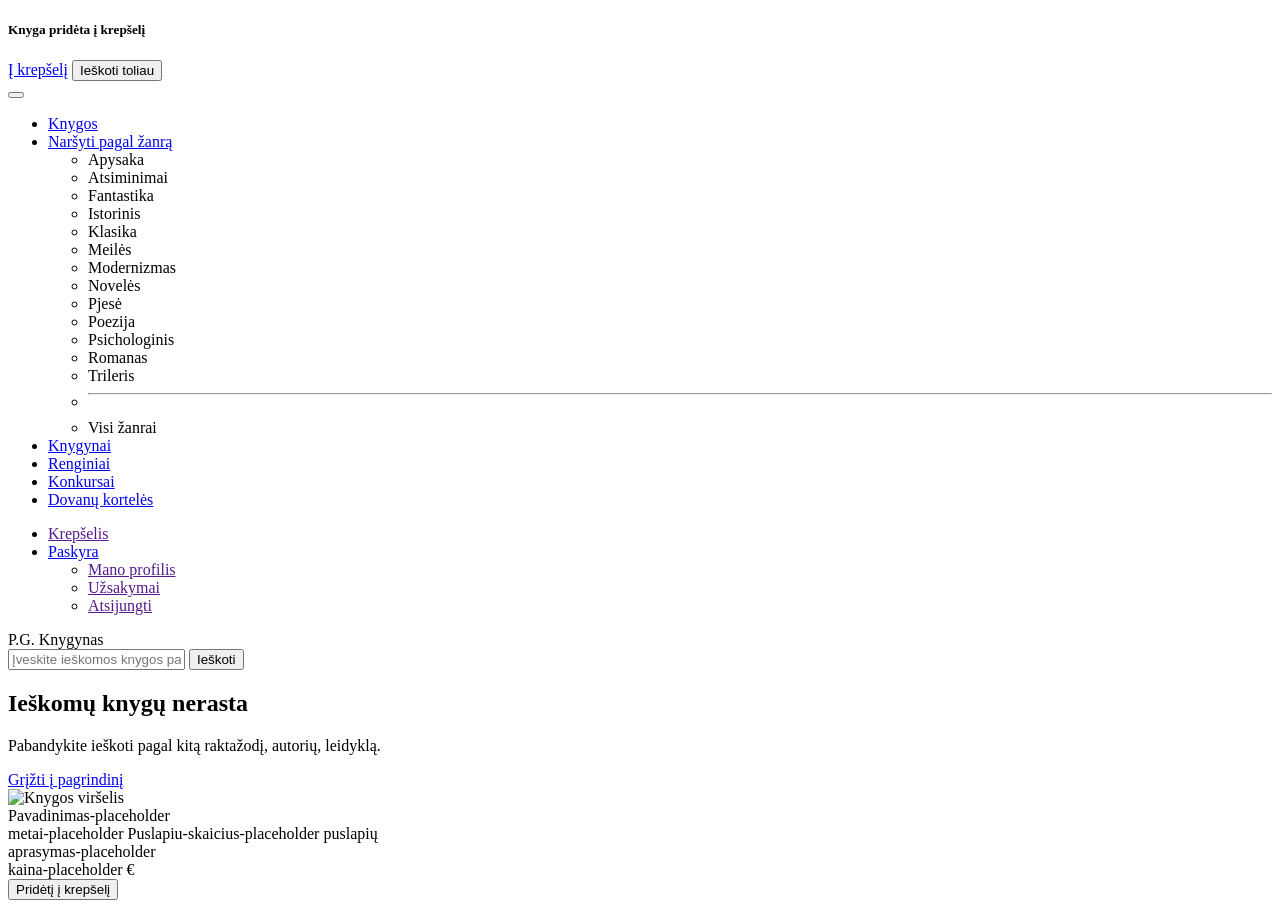
<file: src/main/resources/templates/index.html>
<!DOCTYPE html>
<html lang="en" xmlns:th="http://www.thymeleaf.org">

<head>
    <meta charset="UTF-8">
    <meta name="viewport" content="width=device-width, initial-scale=1.0">
    <meta http-equiv="X-UA-Compatible" content="ie=edge">
    <link rel="stylesheet" th:href="@{/css/bootstrap.min.css}">
    <link rel="stylesheet" th:href="@{css/stiliausOverride.css}">
    <link rel="stylesheet" th:href="@{/css/bootstrap-icons.css}">
    <script th:src="@{/js/bootstrap.bundle.min.js}"></script>
    <title>Knygos saraso puslapis</title>
</head>

<body>
    <!-- Krepselio langas: -->
    <div class="modal fade" id="krepselioZinute" tabindex="-1" aria-hidden="true">
        <div class="modal-dialog modal-dialog-centered">
            <div class="modal-content">
                <div class="modal-body text-center p-4">
                    <i class="bi bi-check-circle text-success fs-1 mb-3"></i>
                    <h5 class="mb-4">Knyga pridėta į krepšelį</h5>

                    <div class="d-grid gap-2">
                        <a href="/" class="btn btn-primary">Į krepšelį</a>

                        <button type="button" class="btn btn-outline-secondary" data-bs-dismiss="modal">
                            Ieškoti toliau
                        </button>
                    </div>
                </div>
            </div>
        </div>
    </div>

    <!-- Navigacijos pradzia -->
    <nav class="navbar navbar-expand-lg navbar-dark bg-dark shadow-sm sticky-top">
        <div class="container">
            <button class="navbar-toggler" type="button" data-bs-toggle="collapse" data-bs-target="#navbarNav">
                <span class="navbar-toggler-icon"></span>
            </button>

            <div class="collapse navbar-collapse" id="navbarNav">
                <ul class="navbar-nav me-auto mb-2 mb-lg-0">
                    <li class="nav-item"><a class="nav-link active" href="/">Knygos</a></li>
                    <li class="nav-item active dropdown">
                        <a class="active nav-link dropdown-toggle" href="#" id="navbarDropdown" role="button"
                            data-bs-toggle="dropdown">
                            Naršyti pagal žanrą
                        </a>
                        <ul class="dropdown-menu">
                            <li><a class="dropdown-item" th:href="@{/(q='apysaka')}">Apysaka</a></li>
                            <li><a class="dropdown-item" th:href="@{/(q='atsiminimai')}">Atsiminimai</a></li>
                            <li><a class="dropdown-item" th:href="@{/(q='fantastika')}">Fantastika</a></li>
                            <li><a class="dropdown-item" th:href="@{/(q='istorinis')}">Istorinis</a></li>
                            <li><a class="dropdown-item" th:href="@{/(q='klasika')}">Klasika</a></li>
                            <li><a class="dropdown-item" th:href="@{/(q='meilės')}">Meilės</a></li>
                            <li><a class="dropdown-item" th:href="@{/(q='modernizmas')}">Modernizmas</a></li>
                            <li><a class="dropdown-item" th:href="@{/(q='novelės')}">Novelės</a></li>
                            <li><a class="dropdown-item" th:href="@{/(q='pjesė')}">Pjesė</a></li>
                            <li><a class="dropdown-item" th:href="@{/(q='poezija')}">Poezija</a></li>
                            <li><a class="dropdown-item" th:href="@{/(q='psichologinis')}">Psichologinis</a></li>
                            <li><a class="dropdown-item" th:href="@{/(q='romanas')}">Romanas</a></li>
                            <li><a class="dropdown-item" th:href="@{/(q='trileris')}">Trileris</a></li>
                            <li>
                                <hr class="dropdown-divider">
                            </li>
                            <li><a class="dropdown-item" th:href="@{/}">Visi žanrai</a></li>
                        </ul>
                    </li>
                    <li class="nav-item"><a class="nav-link" href="/">Knygynai</a></li>
                    <li class="nav-item"><a class="nav-link" href="/">Renginiai</a></li>
                    <li class="nav-item"><a class="nav-link" href="/">Konkursai</a></li>
                    <li class="nav-item"><a class="nav-link" href="/">Dovanų kortelės</a></li>
                </ul>

                <ul class="navbar-nav ms-auto align-items-center">

                    <li class="nav-item">
                        <a class="nav-link active px-2" href="">
                            <i class="bi bi-cart"></i>  Krepšelis
                        </a>
                    </li>

                    <li class="nav-item dropdown">
                        <a class="nav-link dropdown-toggle active" href="#" id="accountDropdown"
                            data-bs-toggle="dropdown">
                            <i class="bi bi-person-circle me-1"></i> Paskyra
                        </a>
                        <ul class="dropdown-menu dropdown-menu-end">
                            <li><a class="dropdown-item active" href="">Mano profilis</a></li>
                            <li><a class="dropdown-item" href="">Užsakymai</a></li>
                            <li><a class="dropdown-item text-danger" href="">Atsijungti</a></li>
                        </ul>
                    </li>
                    <!-- <li class="nav-item">
                        <a class="nav-link active px-2" href="/">
                            <i class="bi bi-heart me-1"></i>Pažymėtos
                        </a>
                    </li> -->
                </ul>
            </div>
        </div>
    </nav>
    <!-- Navigacijos pabaiga -->
    <div class="row">
        <div class="col-10 offset-1 mt-3 mb-5 pilkas-fonas">
            <!-- Formos pradzia -->
            <div class="row align-items-center">
                <div class="col-2 pavadinimas">
                    <a th:href="@{/}" class="text-decoration-none pavadinimas">
                        <i class="bi bi-book"></i>
                        <span>P.G. Knygynas</span>
                    </a>
                </div>

                <div class="col-10">
                    <form action="/" method="get">
                        <div class="input-group">
                            <input type="text" class="form-control" name="q" th:value="${param.q}"
                                placeholder="Įveskite ieškomos knygos pavadinimą, autorių, žanrą...">
                            <button class="btn btn-primary" type="submit">Ieškoti</button>
                        </div>
                    </form>
                </div>
            </div>
            <!-- Formos pabaiga -->
            <!-- Jei knygu nerasta: -->
            <div class="container mt-4">
                <div th:if="${#lists.isEmpty(knygos)}" class="text-center py-5">
                    <h2 class="fw-light">Ieškomų knygų nerasta</h2>
                    <p class="text-muted">Pabandykite ieškoti pagal kitą raktažodį, autorių, leidyklą.</p>
                    <a href="/" class="btn btn-primary mt-3">Grįžti į pagrindinį</a>
                </div>

                <div th:if="${not #lists.isEmpty(knygos)}">

                    <!-- Knygu sarasas: -->
                    <div th:each="knyga : ${knygos}" class="knyga-sarase row mt-3">
                        <div class="col-auto">
                            <a th:href="@{/knyga(knyga=${knyga.id})}">
                                <img th:src="@{${knyga.virselioAdresas}}" class="shadow-sm" width="100px" alt="Knygos viršelis" />
                            </a>
                        </div>
                        <div class="col h-100">
                            <div class="row">
                                <div class="col-10">
                                    <div class="mt-1">
                                        <a class="knygos-pavadinimas" th:href="@{/knyga(knyga=${knyga.id})}"
                                            th:text="${knyga.pavadinimas}">
                                            Pavadinimas-placeholder
                                        </a>
                                    </div>
                                    <div class="nesvarbus-tekstas">
                                        <a th:href="@{/(q=${knyga.autoriai})}" th:text="${knyga.autoriai}"></a>
                                        <span th:text="${knyga.metai}">metai-placeholder</span>
                                        <span style="margin-right: 0px !important;"
                                            th:text="${knyga.puslapiuSkaicius}">Puslapiu-skaicius-placeholder</span>
                                        <span> puslapių</span>
                                    </div>
                                    <div th:text="${knyga.aprasymas}" class="aprasymas-tekstas">aprasymas-placeholder
                                    </div>
                                </div>
                                <div class="col-2">
                                    <div class="kaina-krepselis">
                                        <div class="text-center">
                                            <span class="kaina" th:text="${knyga.kaina}">kaina-placeholder</span><span
                                                class="kaina"> €</span>
                                        </div>
                                        <div>
                                            <button class="w-100 btn btn-primary" data-bs-toggle="modal"
                                                data-bs-target="#krepselioZinute">Pridėtį į krepšelį</buttoni>
                                        </div>
                                    </div>
                                </div>
                            </div>
                        </div>

                    </div>

                </div>
            </div>
            <!-- Knygu saraso pabaiga -->
        </div>
    </div>
</body>

</html>
</file>
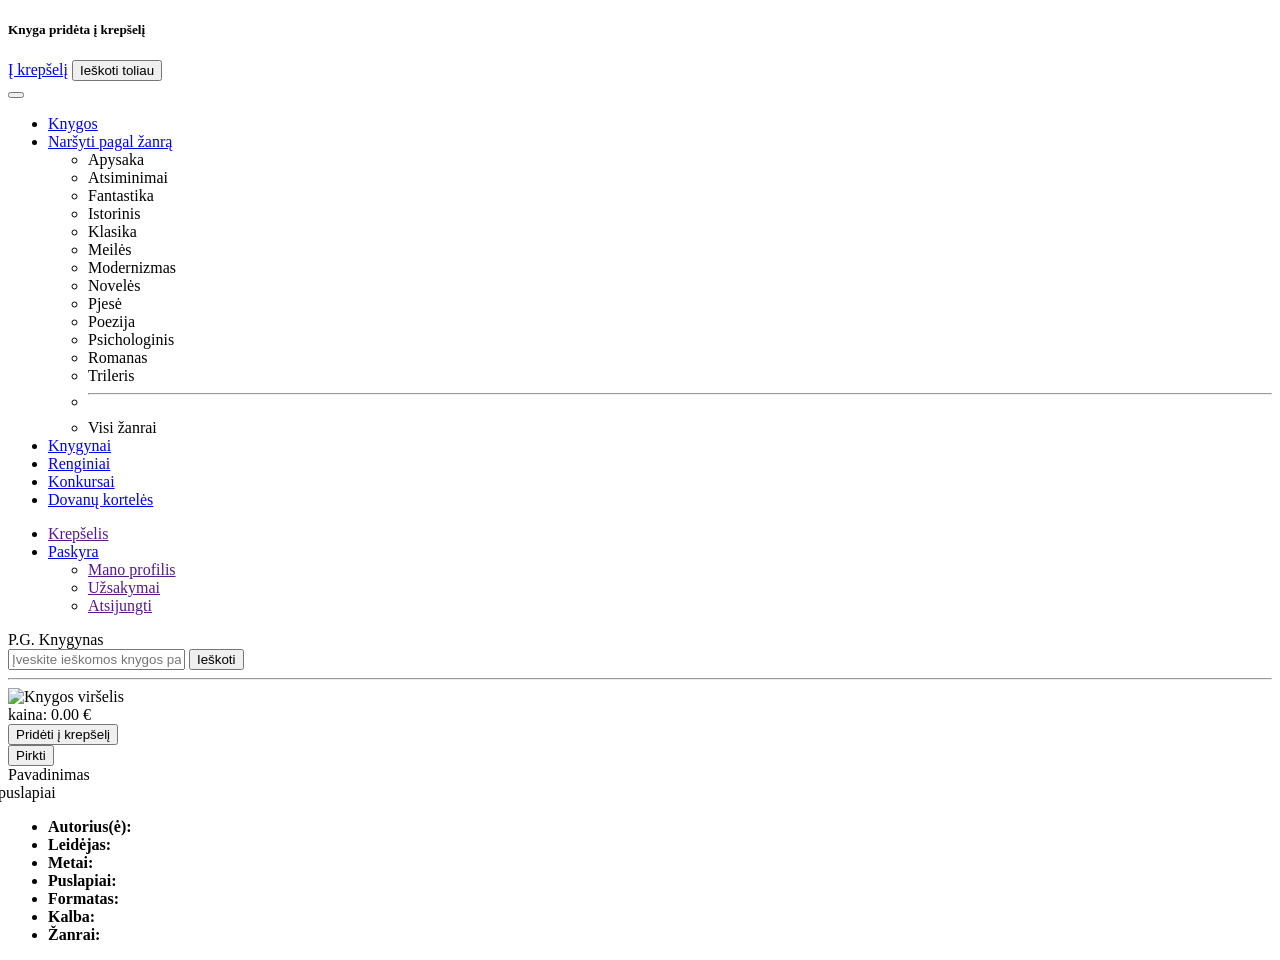
<file: src/main/resources/templates/knygos_puslapis.html>
<!DOCTYPE html>
<html lang="en" xmlns:th="http://www.thymeleaf.org">

<head>
    <meta charset="UTF-8">
    <title th:text="${knyga.pavadinimas}">Knygos detalės</title>
    <link rel="stylesheet" th:href="@{/css/bootstrap.min.css}">
    <link rel="stylesheet" th:href="@{css/stiliausOverride.css}">
    <link rel="stylesheet" th:href="@{/css/bootstrap-icons.css}">
    <script th:src="@{/js/bootstrap.bundle.min.js}"></script>
</head>

<body>
    <!-- Nukopijuota iš index.html -->
    <!-- Krepselio langas: -->
    <div class="modal fade" id="krepselioZinute" tabindex="-1" aria-hidden="true">
        <div class="modal-dialog modal-dialog-centered">
            <div class="modal-content">
                <div class="modal-body text-center p-4">
                    <i class="bi bi-check-circle text-success fs-1 mb-3"></i>
                    <h5 class="mb-4">Knyga pridėta į krepšelį</h5>

                    <div class="d-grid gap-2">
                        <a href="/" class="btn btn-primary">Į krepšelį</a>

                        <button type="button" class="btn btn-outline-secondary" data-bs-dismiss="modal">
                            Ieškoti toliau
                        </button>
                    </div>
                </div>
            </div>
        </div>
    </div>

    <!-- Navigacijos pradzia -->
    <nav class="navbar navbar-expand-lg navbar-dark bg-dark shadow-sm sticky-top">
        <div class="container">
            <button class="navbar-toggler" type="button" data-bs-toggle="collapse" data-bs-target="#navbarNav">
                <span class="navbar-toggler-icon"></span>
            </button>

            <div class="collapse navbar-collapse" id="navbarNav">
                <ul class="navbar-nav me-auto mb-2 mb-lg-0">
                    <li class="nav-item"><a class="nav-link active" href="/">Knygos</a></li>
                    <li class="nav-item active dropdown">
                        <a class="nav-link active dropdown-toggle" href="#" id="navbarDropdown" role="button"
                            data-bs-toggle="dropdown">
                            Naršyti pagal žanrą
                        </a>
                        <ul class="dropdown-menu">
                            <li><a class="dropdown-item" th:href="@{/(q='apysaka')}">Apysaka</a></li>
                            <li><a class="dropdown-item" th:href="@{/(q='atsiminimai')}">Atsiminimai</a></li>
                            <li><a class="dropdown-item" th:href="@{/(q='fantastika')}">Fantastika</a></li>
                            <li><a class="dropdown-item" th:href="@{/(q='istorinis')}">Istorinis</a></li>
                            <li><a class="dropdown-item" th:href="@{/(q='klasika')}">Klasika</a></li>
                            <li><a class="dropdown-item" th:href="@{/(q='meilės')}">Meilės</a></li>
                            <li><a class="dropdown-item" th:href="@{/(q='modernizmas')}">Modernizmas</a></li>
                            <li><a class="dropdown-item" th:href="@{/(q='novelės')}">Novelės</a></li>
                            <li><a class="dropdown-item" th:href="@{/(q='pjesė')}">Pjesė</a></li>
                            <li><a class="dropdown-item" th:href="@{/(q='poezija')}">Poezija</a></li>
                            <li><a class="dropdown-item" th:href="@{/(q='psichologinis')}">Psichologinis</a></li>
                            <li><a class="dropdown-item" th:href="@{/(q='romanas')}">Romanas</a></li>
                            <li><a class="dropdown-item" th:href="@{/(q='trileris')}">Trileris</a></li>
                            <li>
                                <hr class="dropdown-divider">
                            </li>
                            <li><a class="dropdown-item" th:href="@{/}">Visi žanrai</a></li>
                        </ul>
                    </li>
                    <li class="nav-item"><a class="nav-link" href="/">Knygynai</a></li>
                    <li class="nav-item"><a class="nav-link" href="/">Renginiai</a></li>
                    <li class="nav-item"><a class="nav-link" href="/">Konkursai</a></li>
                    <li class="nav-item"><a class="nav-link" href="/">Dovanų kortelės</a></li>
                </ul>

                <ul class="navbar-nav ms-auto align-items-center">

                    <li class="nav-item">
                        <a class="nav-link active px-2" href="">
                            <i class="bi bi-cart"></i> Krepšelis
                        </a>
                    </li>

                    <li class="nav-item dropdown">
                        <a class="nav-link dropdown-toggle active" href="#" id="accountDropdown"
                            data-bs-toggle="dropdown">
                            <i class="bi bi-person-circle me-1"></i> Paskyra
                        </a>
                        <ul class="dropdown-menu dropdown-menu-end">
                            <li><a class="dropdown-item active" href="">Mano profilis</a></li>
                            <li><a class="dropdown-item" href="">Užsakymai</a></li>
                            <li><a class="dropdown-item text-danger" href="">Atsijungti</a></li>
                        </ul>
                    </li>
                    <!-- <li class="nav-item">
                        <a class="nav-link active px-2" href="/">
                            <i class="bi bi-heart me-1"></i>Pažymėtos
                        </a>
                    </li> -->
                </ul>
            </div>
        </div>
    </nav>
    <!-- Navigacijos pabaiga -->
    <div class="row">
        <div class="col-10 offset-1 mt-3 mb-5 pilkas-fonas">
            <!-- Formos pradzia -->
            <div class="row align-items-center">
                <div class="col-2 pavadinimas">
                    <a th:href="@{/}" class="text-decoration-none pavadinimas">
                        <i class="bi bi-book"></i>
                        <span>P.G. Knygynas</span>
                    </a>
                </div>

                <div class="col-10">
                    <form action="/" method="get">
                        <div class="input-group">
                            <input type="text" class="form-control" name="q" th:value="${param.q}"
                                placeholder="Įveskite ieškomos knygos pavadinimą, autorių, žanrą...">
                            <button class="btn btn-primary" type="submit">Ieškoti</button>
                        </div>
                    </form>
                </div>
            </div>
            <!-- Nukopijuota iš index.html pabaiga -->
            <hr>
            <div class="row align-items-stretch">
                <div class="col-auto d-flex flex-column align-items-center" style="width: 300px;">
                    <img th:src="@{${knyga.virselioAdresas}}" class="img-fluid shadow-sm" alt="Knygos viršelis" />
                    <div class="mt-2 text-center">
                        <span class="kaina">kaina: </span>
                        <span class="kaina" th:text="${knyga.kaina}">0.00</span>
                        <span class="kaina"> €</span>
                    </div>
                    <div class="w-100 mt-2">
                        <button class="w-100 btn btn-primary" data-bs-toggle="modal"
                            data-bs-target="#krepselioZinute">Pridėti į krepšelį</button>
                    </div>
                    <div class="w-100 mt-2 mb-3">
                        <button class="w-100 btn btn-primary">Pirkti</button>
                    </div>
                </div>

                <div class="col border-start border-end pe-4 ps-4">
                    <div class="mt-1">
                        <a class="knygos-pavadinimas" th:href="@{/knyga(knyga=${knyga.id})}"
                            th:text="${knyga.pavadinimas}">Pavadinimas</a>
                    </div>
                    <!-- Nesvarbus tekstas: -->
                    <div class="nesvarbus-tekstas mb-2">
                        <a th:href="@{/(q=${knyga.autoriai})}" th:text="${knyga.autoriai}"></a>
                        <span th:text="${knyga.metai}"></span>
                        <span th:text="${knyga.puslapiuSkaicius}"></span>
                        <span style="margin-left: -10px">puslapiai</span>
                    </div>
                    <p class="aprasymas-pilnas" th:text="${knyga.aprasymas}"></p>
                </div>

                <div class="col-3 ps-4">
                    <ul class="list-unstyled">
                        <li class="mb-2">
                            <strong>Autorius(ė):</strong>
                            <a class="nuoroda" th:href="@{/(q=${knyga.autoriai})}" th:text="${knyga.autoriai}"></a>
                        </li>
                        <li class="mb-2">
                            <strong>Leidėjas:</strong>
                            <a class="nuoroda" th:href="@{/(q=${knyga.leidejas})}" th:text="${knyga.leidejas}"></a>
                        </li>

                        <li class="mb-2">
                            <strong>Metai:</strong>
                            <span th:text="${knyga.metai}"></span>
                        </li>
                        <li class="mb-2" th:if="${knyga.puslapiuSkaicius}">
                            <strong>Puslapiai:</strong>
                            <span th:text="${knyga.puslapiuSkaicius}"></span>
                        </li>
                        <li class="mb-2" th:if="${knyga.formatoInformacija}">
                            <strong>Formatas:</strong>
                            <span th:text="${knyga.formatoInformacija}"></span>
                        </li>

                        <li class="mb-2">
                            <strong>Kalba:</strong>
                            <span th:text="${knyga.kalba}"></span>
                        </li>
                        <li class="mb-2">
                            <strong>Žanrai:</strong>
                            <span th:text="${knyga.zanrai}"></span>
                        </li>
                    </ul>
                </div>
            </div>
</body>

</html>
</file>
